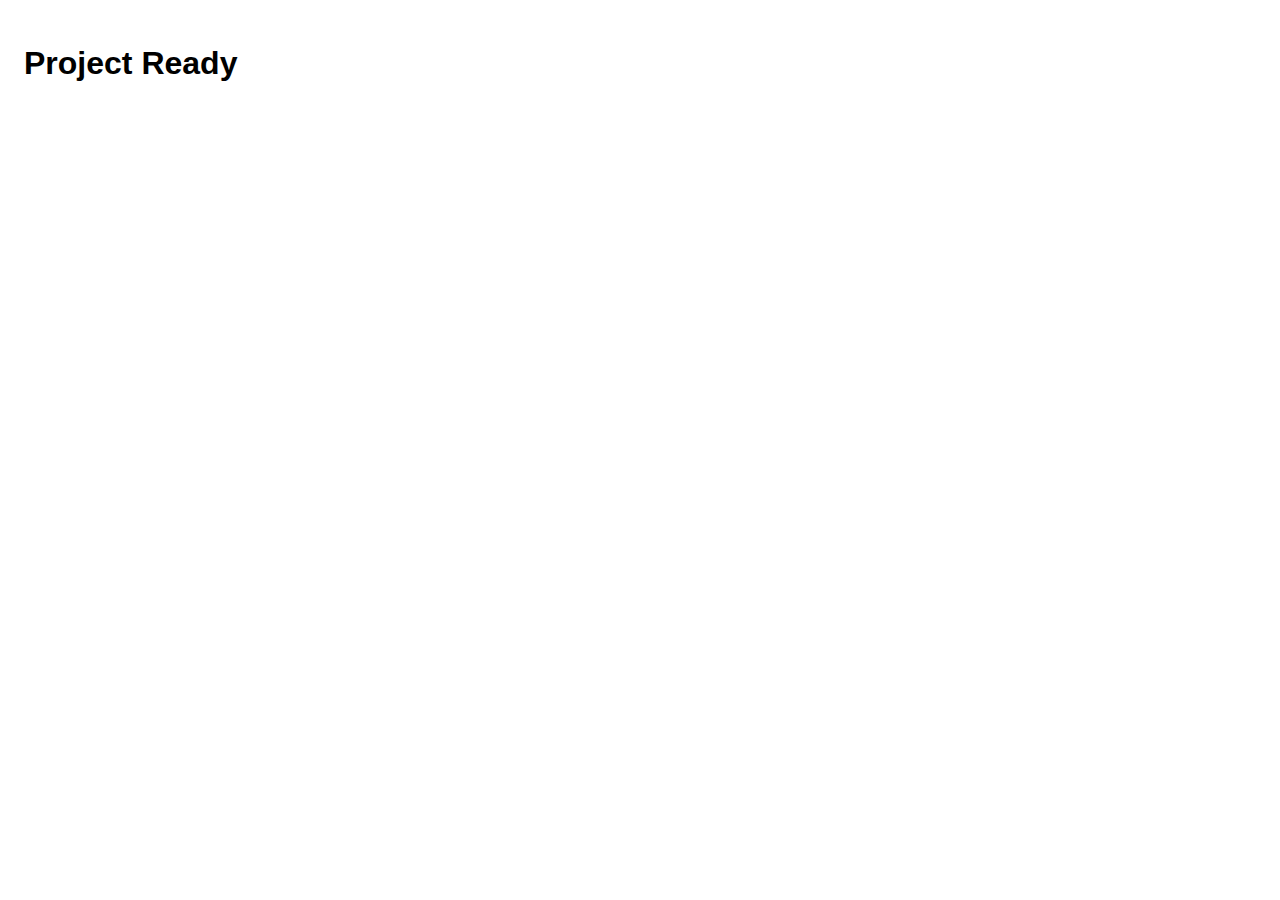
<file: index.html>
<!doctype html>
<html lang="en">
<head>
  <meta charset="UTF-8" />
  <meta name="viewport" content="width=device-width, initial-scale=1.0" />
  <title>Project</title>
  <link rel="stylesheet" href="styles.css" />
</head>
<body>
  <h1>Project Ready</h1>
  <script src="app.js"></script>
</body>
</html>
</file>
<file: styles.css>
body {
  font-family: sans-serif;
  margin: 0;
  padding: 24px;
}
</file>
